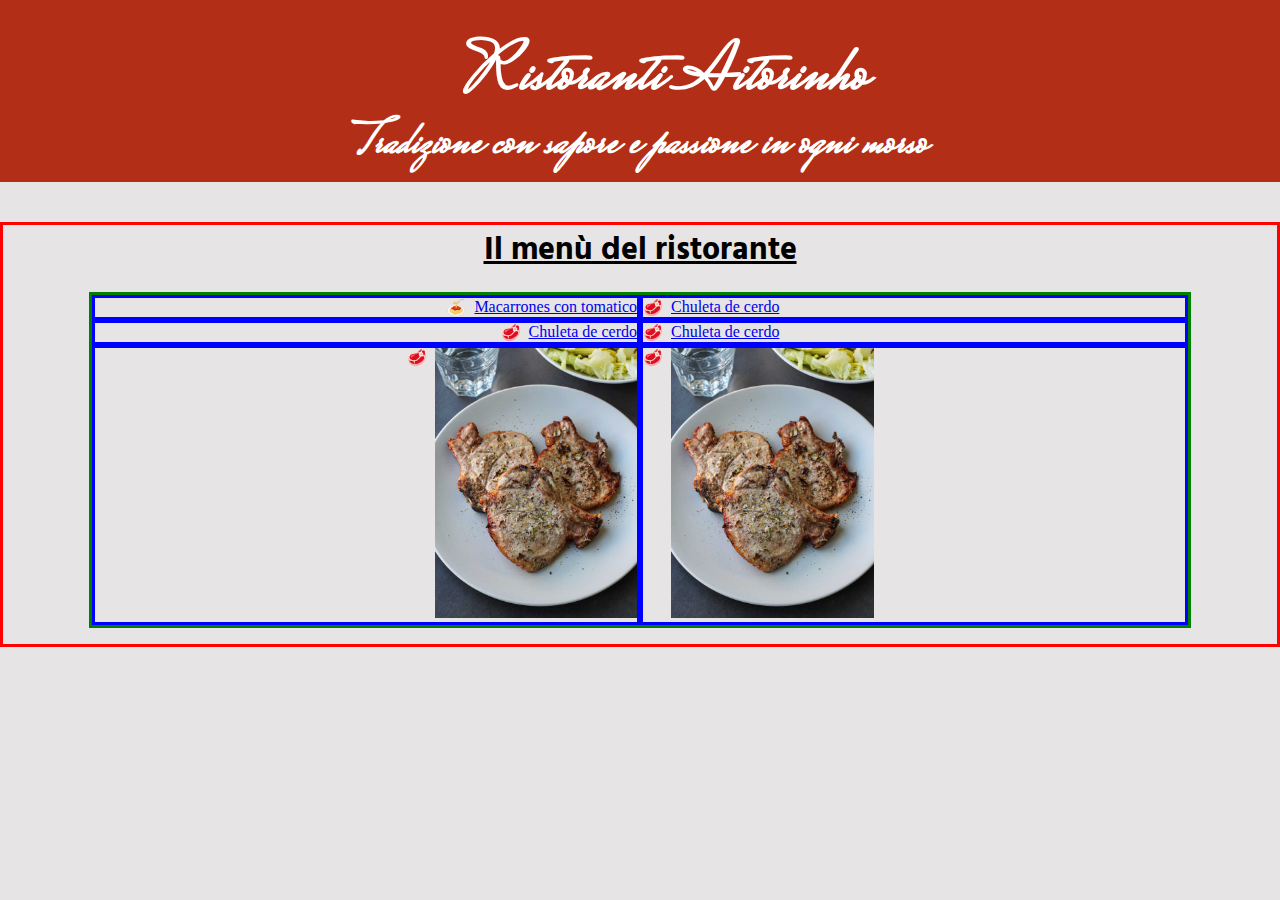
<file: index.html>
<!DOCTYPE html>
<html lang="en">
<head>
    <meta charset="UTF-8">
    <meta name="viewport" content="width=device-width, initial-scale=1.0">
    <title>Ristoranti Aitorinho</title>
    <meta name="viewport" content="width=device-width, initial-scale=1.0">
    <link rel="stylesheet" href="style.css">
    <link href="https://fonts.googleapis.com/css2?family=Hind:wght@300;400;500;600;700&family=Mrs+Saint+Delafield&display=swap" rel="stylesheet">
</head>
<body>
    <div class="portada">
        <h1 class="titulo">Ristoranti Aitorinho</h1>
        <h2 class="eslogan">Tradizione con sapore e passione in ogni morso</h2>
    </div>
    <div class="menu">
        <h3 class="carta"><u>Il menù del ristorante</u></h3>
        <ul class="lista-platos">
            <li class="pasta izquierda"><a href="./recipes/macarrones_tomate.html" target="_self" rel="noopener noreferrer">Macarrones con tomatico</a></li>
            <li class="carne derecha"><a href="./recipes/chuleta_cerdo.html" target="_self" rel="noopener noreferrer">Chuleta de cerdo</a></li>
            <li class="carne izquierda"><a href="./recipes/chuleta_cerdo.html" target="_self" rel="noopener noreferrer">Chuleta de cerdo</a></li>
            <li class="carne derecha"><a href="./recipes/chuleta_cerdo.html" target="_self" rel="noopener noreferrer">Chuleta de cerdo</a></li>
            <li class="carne izquierda"><a href="./recipes/chuleta_cerdo.html" target="_self" rel="noopener noreferrer"><img src="./images/cerdo.jpg" alt="chuleta"></a></li>
            <li class="carne derecha"><a href="./recipes/chuleta_cerdo.html" target="_self" rel="noopener noreferrer"><img src="./images/cerdo.jpg" alt="chuleta"></a></li>
        </ul>
    </div>
</body>
</html>
</file>
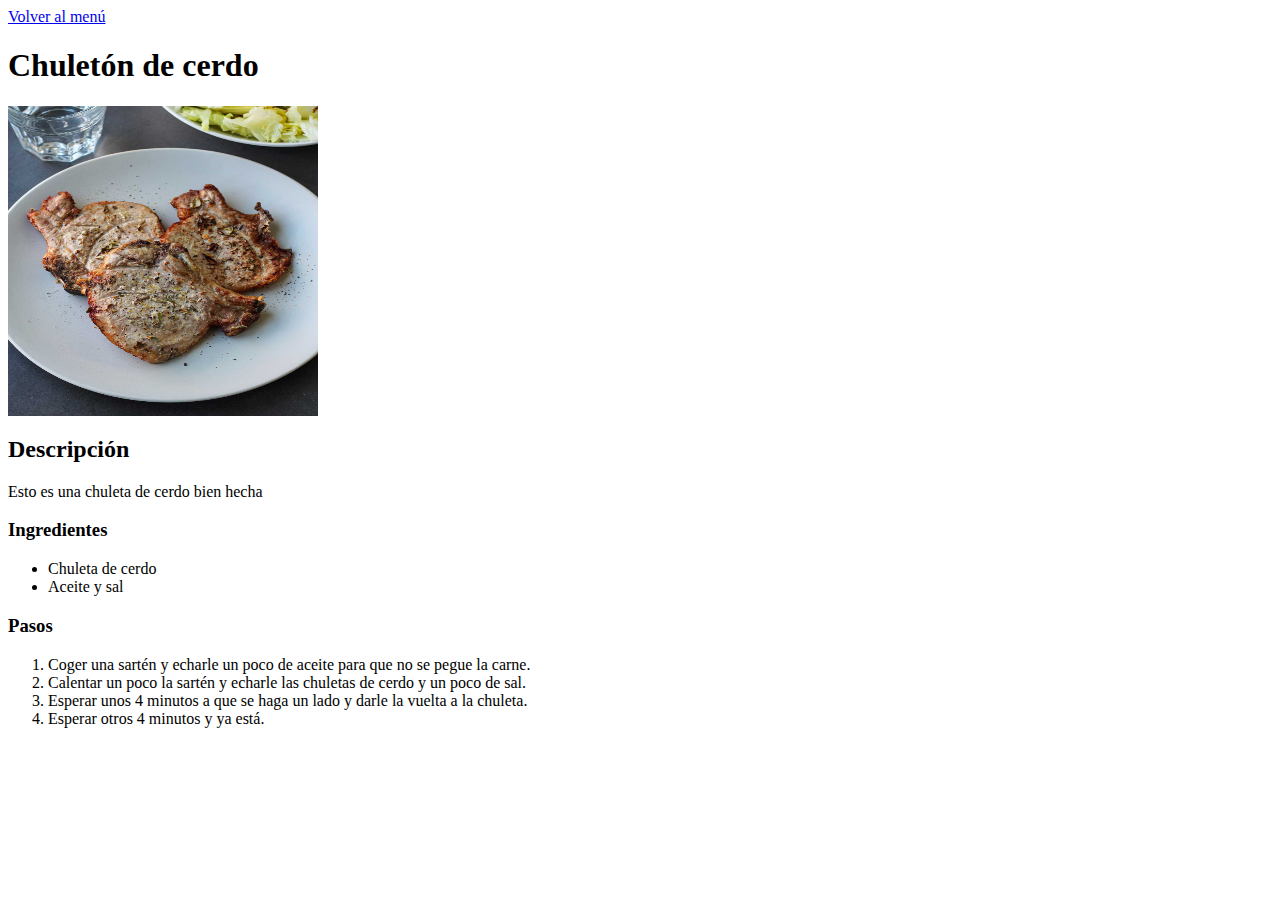
<file: recipes/chuleta_cerdo.html>
<a href="../index.html">Volver al menú</a>
<!DOCTYPE html>
<html lang="en">
<head>
    <meta charset="UTF-8">
    <meta name="viewport" content="width=device-width, initial-scale=1.0">
    <title>Chuletón</title>
</head>
<body>
    <h1>Chuletón de cerdo</h1>
    <img src="../images/cerdo.jpg" height="310" width="310">
    <h2>Descripción</h2>
    <p>Esto es una chuleta de cerdo bien hecha</p>
    <h3>Ingredientes</h3>
    <ul>
        <li>Chuleta de cerdo</li>
        <li>Aceite y sal</li>
    </ul>
    <h3>Pasos</h3>
    <ol>
        <li>Coger una sartén y echarle un poco de aceite para que no se pegue la carne.</li>
        <li>Calentar un poco la sartén y echarle las chuletas de cerdo y un poco de sal.</li>
        <li>Esperar unos 4 minutos a que se haga un lado y darle la vuelta a la chuleta.</li>
        <li>Esperar otros 4 minutos y ya está.</li>
    </ol>
</body>
</html>
</file>
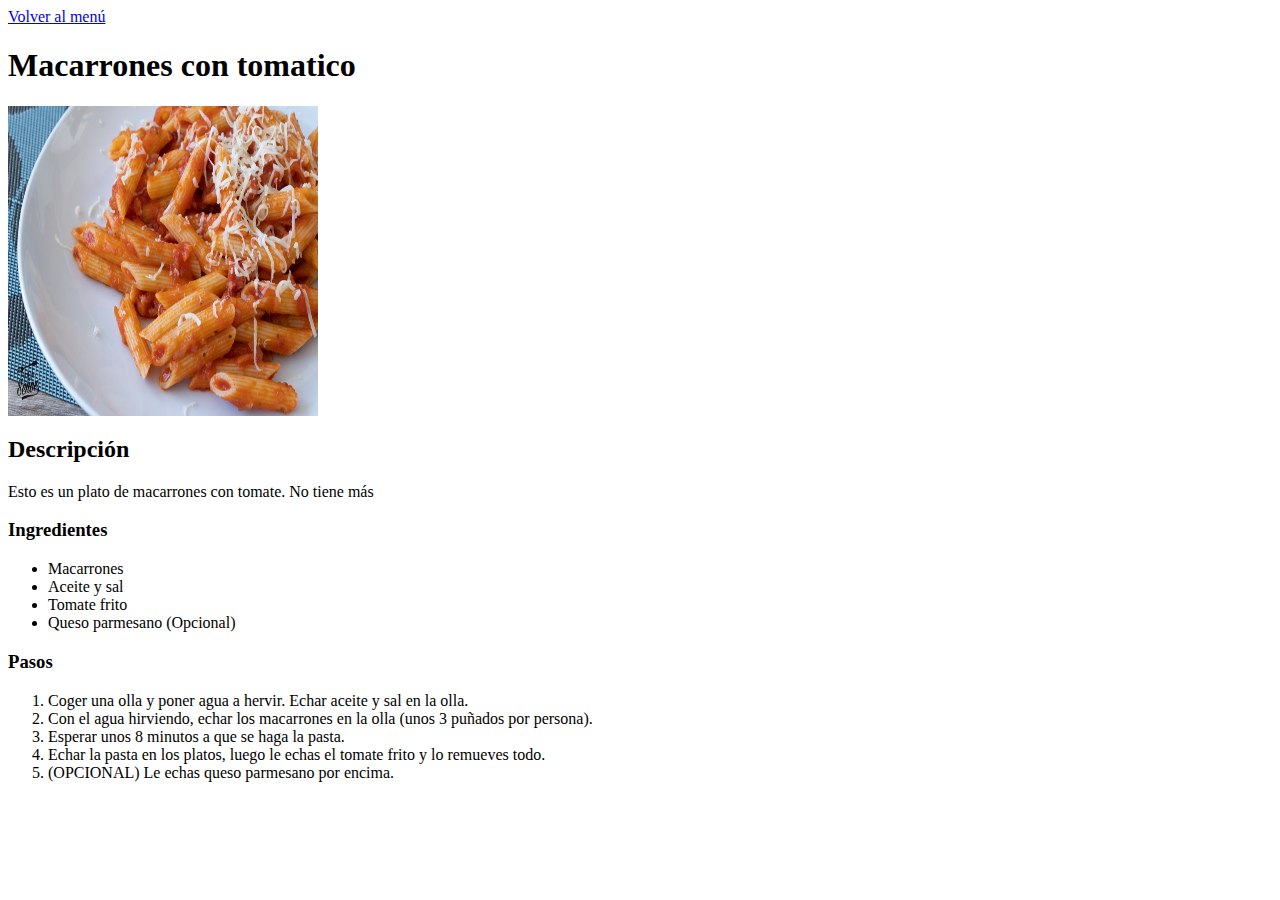
<file: recipes/macarrones_tomate.html>
<a href="../index.html">Volver al menú</a>
<!DOCTYPE html>
<html lang="en">
<head>
    <meta charset="UTF-8">
    <meta name="viewport" content="width=<device-width>, initial-scale=1.0">
    <title>Macarrones con tomatico</title>
</head>
<body>
    <h1>Macarrones con tomatico</h1>
    <img src="../images/macarrones_tomate.jpg" height="310" width="310">
    <h2>Descripción</h2>
    <p>Esto es un plato de macarrones con tomate. No tiene más</p>
    <h3>Ingredientes</h3>
    <ul>
        <li>Macarrones</li>
        <li>Aceite y sal</li>
        <li>Tomate frito</li>
        <li>Queso parmesano (Opcional)</li>
    </ul>
    <h3>Pasos</h3>
    <ol>
        <li>Coger una olla y poner agua a hervir. Echar aceite y sal en la olla.</li>
        <li>Con el agua hirviendo, echar los macarrones en la olla (unos 3 puñados por persona).</li>
        <li>Esperar unos 8 minutos a que se haga la pasta.</li>
        <li>Echar la pasta en los platos, luego le echas el tomate frito y lo remueves todo.</li>
        <li>(OPCIONAL) Le echas queso parmesano por encima.</li>
    </ol>
</body>
</html>
</file>
<file: style.css>
body {
    background: rgb(230, 228, 228);
    margin: 0;
    padding: 0;
}

body, html {
    width: 100%;
    height: 100%;
    overflow-x: hidden; /* Evita el desbordamiento horizontal */
}

.portada {
    display: flex;
    padding-top: 0;
    gap: 0px;
    flex-direction: column;
    align-items: center;
    max-width: 100vw;  /* No permitirá que el elemento exceda el 100% del ancho de la ventana */    
    max-height: 100vh; /* No permitirá que el elemento exceda el 100% del alto de la ventana */
    overflow: hidden;  /* Evita el desbordamiento interno del contenido */
}

.titulo {
    margin-top: 0;  /* Elimina el margen superior del primer item */
    width: 100%;  /* Asegúrate de que ocupe todo el ancho */
    text-align: center;
    align-self: flex-start;  /* Alinea el titulo en la parte superior */
    font-family: "Mrs Saint Delafield", serif;
    color: white;
    font-size: 430%;
    padding: 2%;
    background: rgb(179, 46, 22);
    margin-bottom: -0.3%;  /* Elimina el margen inferior */
}

.eslogan {
    width: 100%;
    padding: 0%;
    color: white;
    text-align: center;
    font-family: "Mrs Saint Delafield", serif;
    font-size: 300%;
    background: rgb(179, 46, 22);
    margin-top: -3.4%;
}

.menu {
    display: flex;
    border: 3px solid red;
    flex-direction: column;
    align-items: center;
    max-width: 100vw;
    margin: 0 auto;
}

.carta{
    font-family: "Hind", serif;
    margin: 0px auto;
    text-align: center;
    font-size: 200%;
}

.lista-platos {
    display: flex;
    border: 3px solid green;
    list-style: none;
    padding: 0px;
    text-align: center;
    align-self: center;
    flex-wrap: wrap;
    max-width: 100vw;
    align-items: center;
}


.izquierda {
    width: 40%;
    box-sizing: border-box;
    border: 3px solid blue;
    flex: auto;
    display: flex;
    justify-content: flex-end; /* Alinea los elementos a la derecha */
    text-align: right;
}

.derecha {
    width: 40%;
    box-sizing: border-box;
    border: 3px solid blue;
    flex: auto;
    display: flex;
    justify-content: flex-start; /* Alinea los elementos a la izquierda */
    text-align: left;
}

.lista-platos li.pasta::before{
    content:"🍝";
    margin-right: 8px;
}

.lista-platos li.carne::before { 
    content:"🥩";
    margin-right: 8px;
}

.lista-platos .carne img { 
    height: 30vh;
    width: auto;
}
</file>
